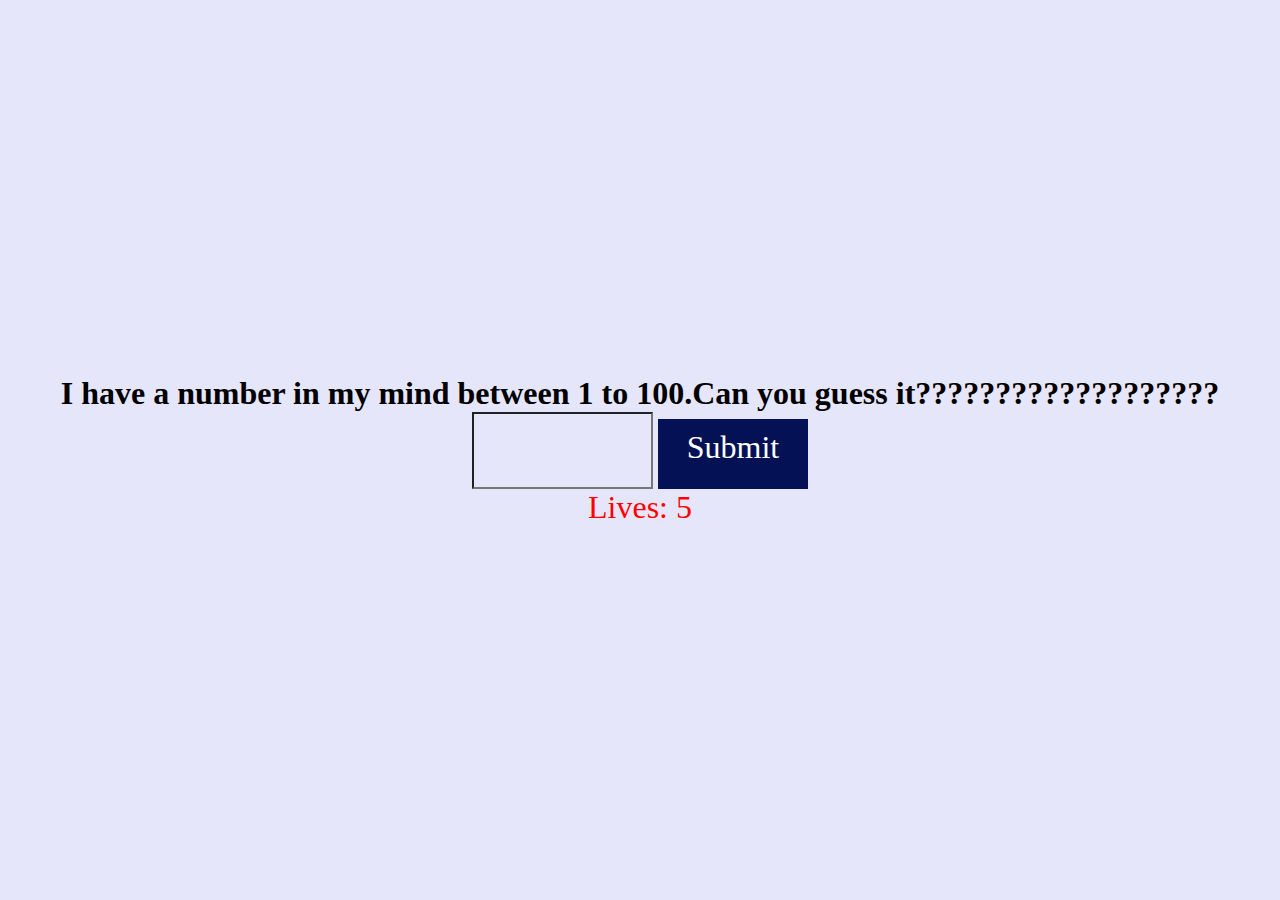
<file: game.html>
<!DOCTYPE html>
<html lang="en">
<head>
    <meta charset="UTF-8">
    <meta name="viewport" content="width=device-width, initial-scale=1.0">
    <title>Document</title>
    <link rel="stylesheet" href="style.css">
</head>
<body>
    <div class="container">
        <h1>I have a number in my mind between 1 to 100.Can you guess it???????????????????</h1>
        <div id="input-container">
            <input type="number" id="number">
            <div class="button" id="submit">Submit</div>

        </div>
    
    
<div id="lives-text">
    Lives: <span id="livesNo">5</span>
    <div id="message"></div>
    <!-- <div id="message">innerhtml</div> -->
    
</div>
</div>



    <script src="./game.js"></script>
</body>
</html>
</file>
<file: style.css>
*{
    margin: 0;
    padding: 0;
    box-sizing: border-box;
    background-color: lavender;
}


.container{
    
    display: flex;
    flex-direction: column;
    justify-content: center;
    align-items: center;
    height: 100vh;
    
}
.logo{
    font-size: 40px;
    font-weight: 40px;
    padding: 15px;
}
.button{
    background-color:rgb(4, 17, 85);
    color: white;
    height: 70px;
    width: 150px;
    padding: 10px 20px;
    text-align: center;
    font-size: xx-large;
    font-weight: 500;
    cursor: pointer;
}
.button:hover{
    background-color:rgb(160, 47, 139);
    color:rgb(183, 213, 15);
}
.input{
    width: 10px;
    height: 20px;
    text-align: center;
    font-size: 1em;
}
#input-container{
    display: flex;
    justify-content: center;
    flex-wrap: wrap;
}
#submit{
    margin-left: 5px;
    margin-top: 7px;
}
#message{
    display: none;
    font-size: 1.5em;
    background-color: mediumorchid;
    color: gold;
    padding: 5px 15px;
}
#lives-text{

    font-size: 2em;
    font-weight: 500;
    color:red;
    text-align: center;

}
</file>
